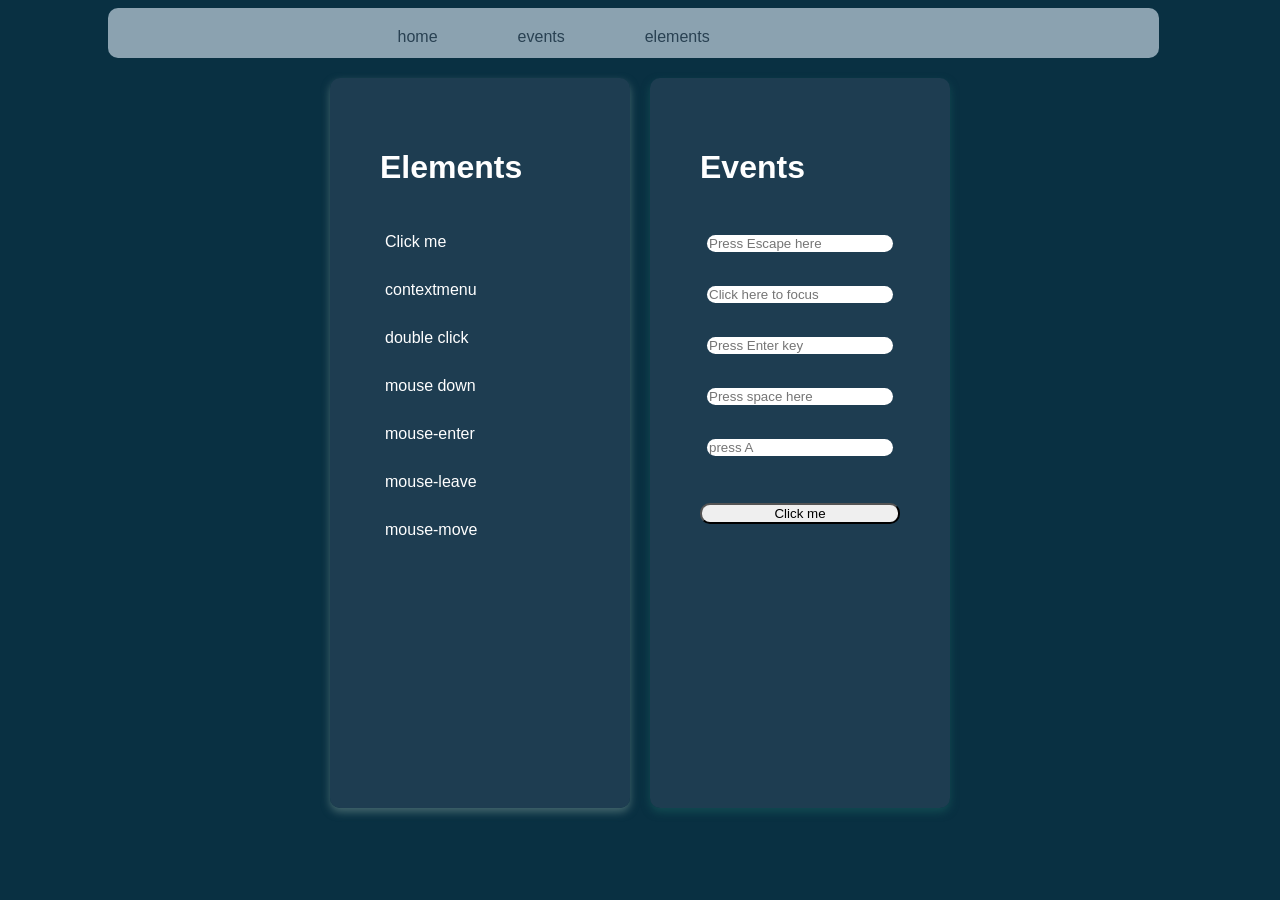
<file: index.html>
<!DOCTYPE html>
<html lang="en">

<head>
    <meta charset="UTF-8">
    <meta name="viewport" content="width=device-width, initial-scale=1.0">
    <title>Events</title>
    <link rel="stylesheet" href="style.css">
</head>

<body>
    <header>
        <nav>
            <a href="#home">home</a>
            <a href="#events_">events</a>
            <a href="#element">elements</a>
            <a href="#subtraction"></a>
            <a href="#division"></a>

        </nav>

    </header>
    <div class="hero">
        <div class="elements">
            <h1>Elements</h1>
            <p id="element">Click me</p>
            <p id="contextmenu">contextmenu</p>
            <p id="doubleclick">double click</p>
            <p id="mousedown">mouse down</p>
            <p id="mouse-enter">mouse-enter</p>
            <p id="mouse-leave">mouse-leave</p>
            <p id="mouse-move">mouse-move</p>
        </div>
        <div class="events" id="events_">
            <h1>Events</h1>
            <input type="text" placeholder="Press Escape here" onkeydown="escape(event)">
            <input type="text" placeholder="Click here to focus" onkeydown="demo(event)">
            <input type="text" placeholder="Press Enter key" onkeyup="demo(event)">
            <input type="text" placeholder="Press space here" onkeydown="space(event)">
            <input type="text" placeholder="press A" onkeydown="letterkey(event)">
            <p id="demo_"> </p>

            <button onclick="myFunction()">Click me</button>
        </div>
    </div>
    <!-- <script>
        // function myFunction() {
        //     alert("Hello! I am an alert box!");
        // }

        function demo(hello) {
            console.log(hello);
            console.log(hello.keyCode);
            console.log(hello.code);
            let minekey = hello.key;
            if (minekey == "Enter") {
                alert("You have pressed Enter key");
            }

        }

    </script> -->
    <script src="script.js"></script>
</body>


</html>
</file>
<file: style.css>
body {
    background-color: rgb(9, 48, 66);
}

nav {
    display: flex;
    /* align-items: center; */
    justify-content: center;
    gap: 80px;
    margin: 0 100px;
    padding: 20px;
    width: 80%;
    height: 10px;
    color: rgb(29, 64, 69);
    font-family: 'Trebuchet MS', 'Lucida Sans Unicode', 'Lucida Grande', 'Lucida Sans', Arial, sans-serif;
    font-weight: 500;
    background-color: #8ba2b0;
    border-radius: 10px;
    position: sticky;
}

a:link {
    color: #294152;
    background-color: transparent;
    text-decoration: none;
}

a:visited {
    color: rgb(18, 47, 58);
    background-color: transparent;
    text-decoration: underline;
}

a:hover {
    color: #57758a;
    background-color: transparent;
    text-decoration: underline;
}

a:active {
    color: rgb(19, 38, 53);
    background-color: transparent;
}

.hero {
    display: flex;
    justify-content: center;
    flex-direction: row;
    color: white;
    /* align-items: center; */
}

h1 {
    font-family: 'Gill Sans', 'Gill Sans MT', Calibri, 'Trebuchet MS', sans-serif;
}

.elements {
    counter-reset: section;
    display: flex;
    /* justify-content: center; */
    flex-direction: column;
    /* align-items: center; */
    gap: 20px;
    /* position: relative; */
    height: 70vh;
    margin-top: 10px;
    background-color: rgba(35, 65, 84, 0.824);
    border-radius: 10px;
    margin: 20px 10px;
    padding: 50px;
    font-family: 'Arial', sans-serif;
    width: 200px;
    box-shadow: rgba(79, 113, 116, 0.86) 0px 4px 8px;

}

.elements p {
    margin: 5px;
}
#demo_{
    margin: 0;
}
/* .elements input{
    bor
} */
.events {
    counter-reset: section;
    display: flex;
    /* justify-content: center; */
    flex-direction: column;
    /* align-items: center; */
    gap: 20px;
    /* position: relative; */
    height: 70vh;
    margin-top: 10px;
    background-color: rgba(35, 65, 84, 0.824);
    border-radius: 10px;
    margin: 20px 10px;
    padding: 50px;
    font-family: 'Arial', sans-serif;
    width: 200px;
    box-shadow: rgb(20 79 84 / 86%) 0px 4px 8px;

}

.events input {
    border-radius: 10px;
    border-color: none;
    color: green;
    border: none;
    outline: none;
    margin: 7px;
}

.events button {
    margin-bottom:10px ;
    border-radius: 10px;
}

@media screen and (max-width: 600px) {
    nav {
        flex-direction: column;
        align-items: center;
        gap: 15px;
        height: auto;
        margin: 10px auto;
        width: 50%;
    }

    .hero {
        flex-direction: column;
    }

    .events {
        flex-direction: column;
        align-items: center;
        height: auto;
    }

    .elements {
        flex-direction: column;
        align-items: center;
        height: auto;
    }

    /* .events {
        /* width: 80%;
        height: auto;
    } */
}
</file>
